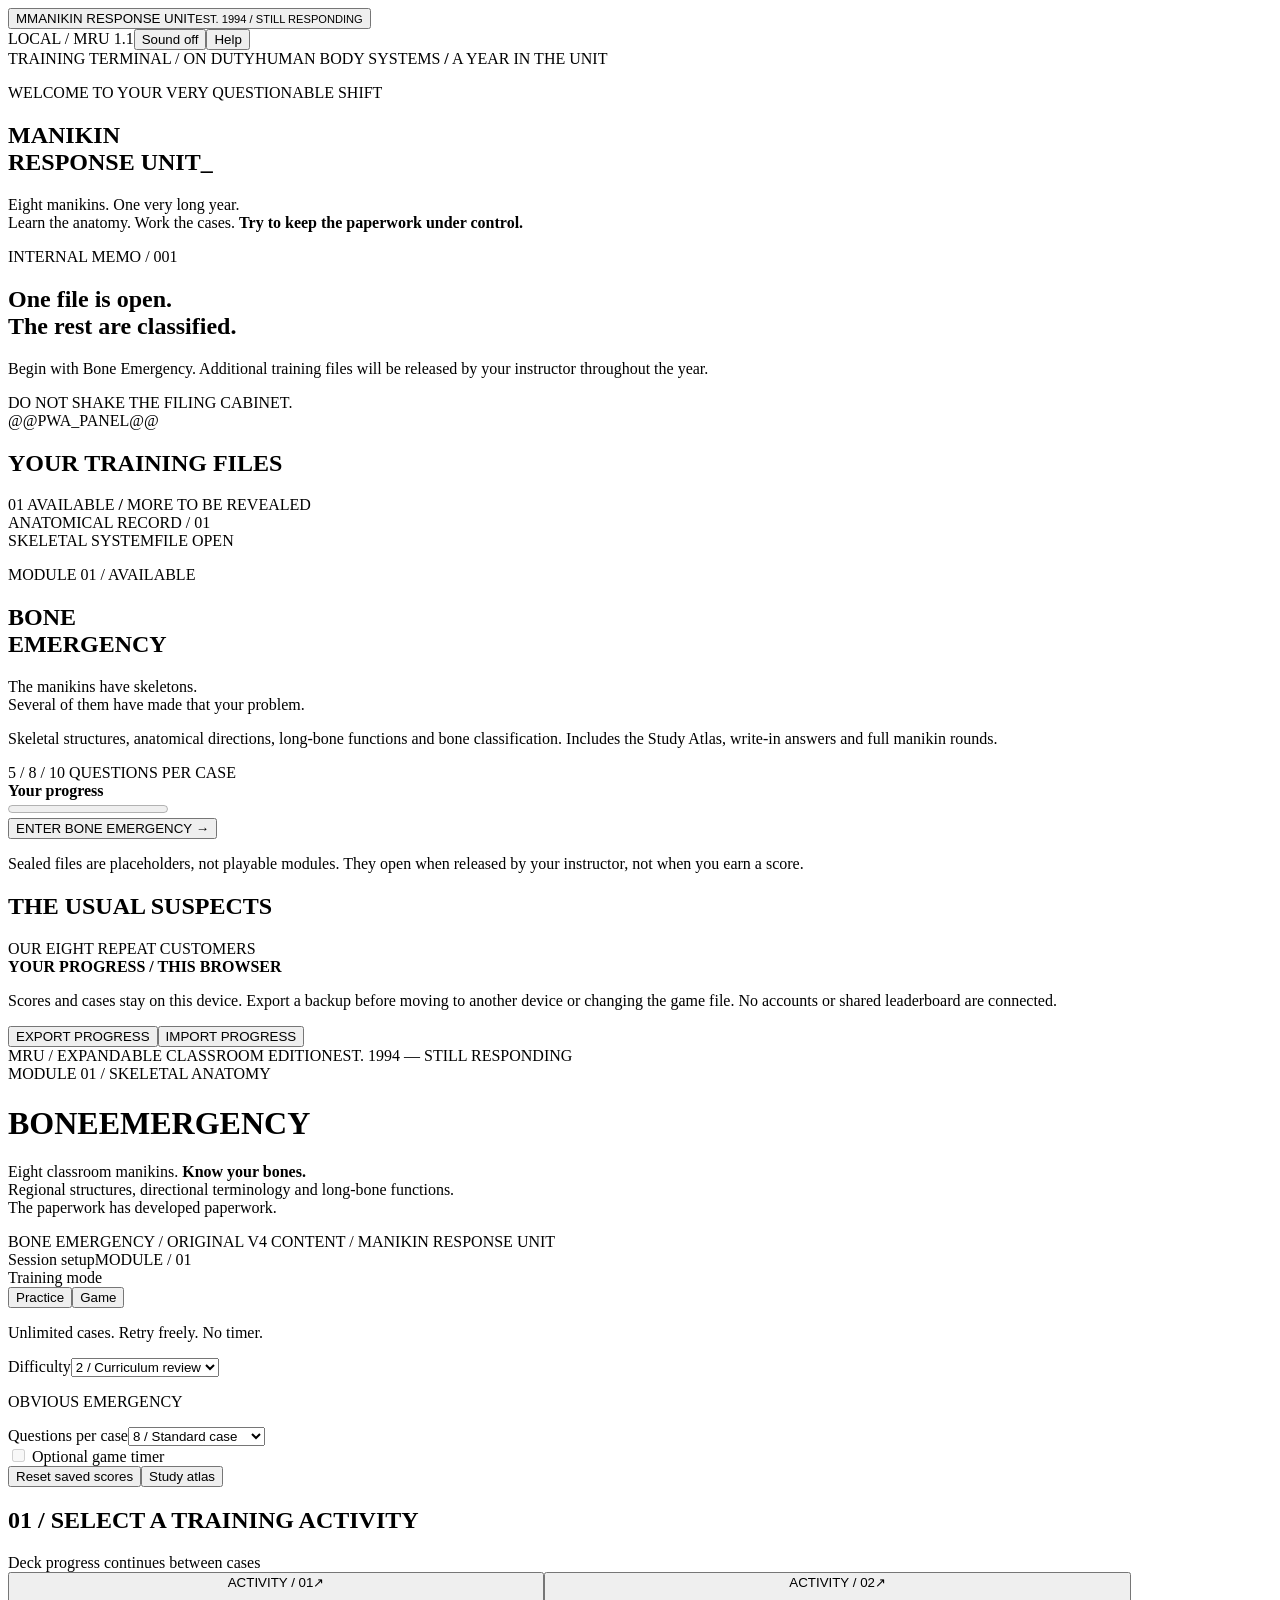
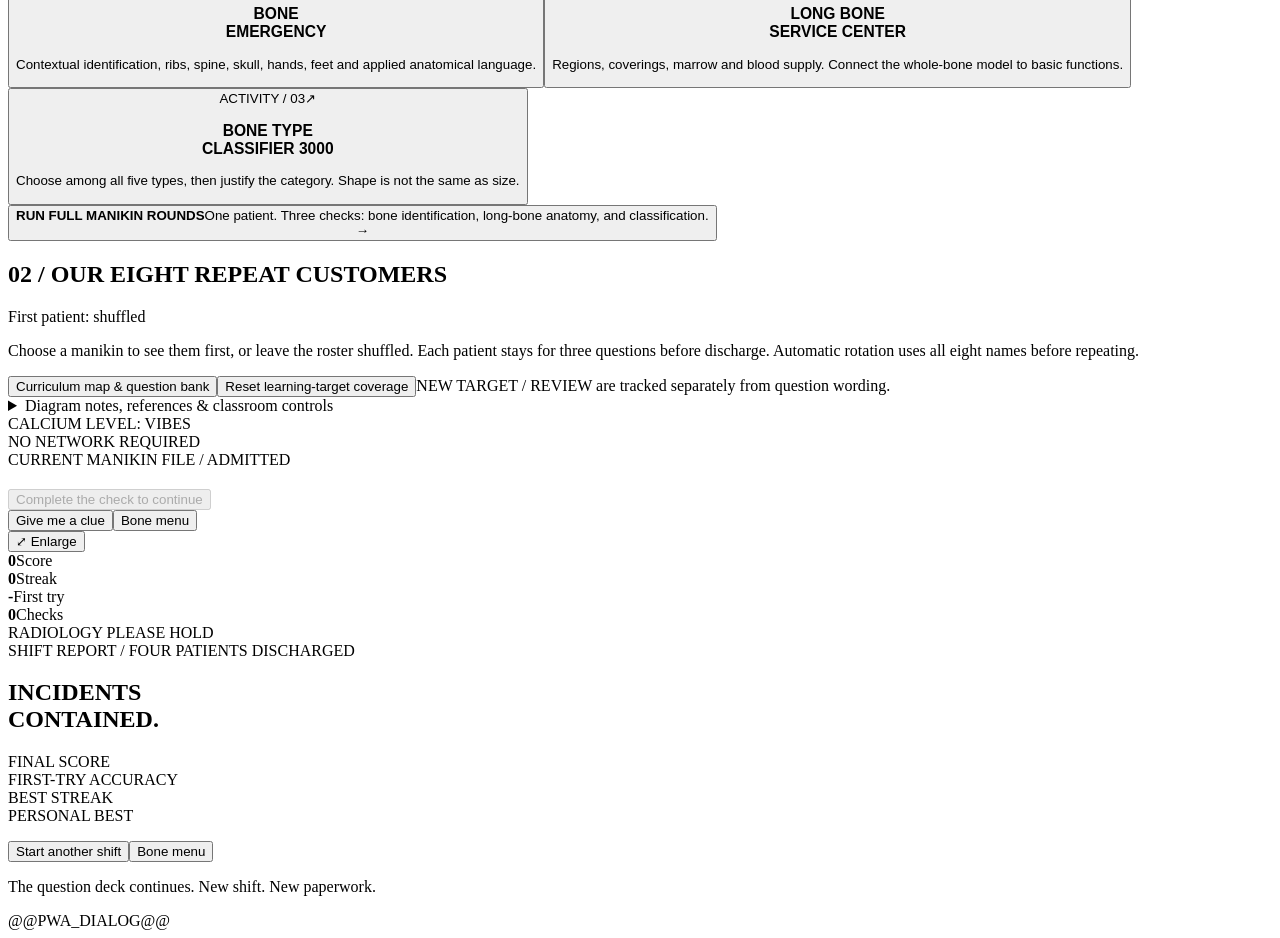
<file: src/index.template.html>
<!DOCTYPE html>

<html lang="en">
<head>
<meta charset="utf-8"/>
<meta content="width=device-width,initial-scale=1,viewport-fit=cover" name="viewport"/>
<meta content="dark light" name="color-scheme"/>
<title>MANIKIN RESPONSE UNIT | Bone Emergency</title>
<meta name="theme-color" content="#071311"/>
<meta name="description" content="Manikin Response Unit: classroom anatomy cases, Bone Emergency and a Study Atlas. Play online or install for offline study."/>
<meta name="application-name" content="Manikin Response Unit"/>
<meta name="mobile-web-app-capable" content="yes"/>
<meta name="apple-mobile-web-app-capable" content="yes"/>
<meta name="apple-mobile-web-app-status-bar-style" content="black-translucent"/>
<meta name="apple-mobile-web-app-title" content="MRU"/>
<link rel="manifest" href="./manifest.webmanifest"/>
<link rel="apple-touch-icon" sizes="180x180" href="./icons/apple-touch-icon.png"/>
<link rel="icon" type="image/png" sizes="32x32" href="./icons/favicon-32.png"/>
<style>@@GAME_CSS@@
@@HUB_CSS@@
@@PWA_CSS@@</style>
</head>
<body data-screen="hub">
<div class="app">
<header class="masthead">
<button aria-label="Manikin Response Unit home and module selection; current case is preserved" class="brand" id="brandHome"><span aria-hidden="true" class="brandMark">M</span><span class="brandText">MANIKIN RESPONSE UNIT<small>EST. 1994 / STILL RESPONDING</small></span></button>
<div class="mastTools"><button aria-label="Home and module selection; pause and preserve the current case" class="quietBtn" hidden="" id="hubHomeBtn">HOME / MODULES</button><button aria-label="Bone Emergency menu; current case is preserved" class="quietBtn mainMenu" hidden="" id="mainMenuBtn">BONE MENU</button><span class="local">LOCAL / MRU 1.1</span><button aria-pressed="false" class="quietBtn" id="soundBtn">Sound off</button><button class="quietBtn" id="helpBtn">Help</button></div>
</header>
<section id="pwaUpdateBanner" class="pwaUpdate" aria-label="App update available" hidden><div><strong>NEW TERMINAL UPDATE READY</strong><p>Your current case is safe. Reload when you are ready, not in the middle of a question.</p></div><button type="button" class="pwaPrimary" id="pwaApplyUpdate">APPLY UPDATE</button></section>

<main aria-labelledby="hubTitle" class="screen active" id="hubScreen">
<div class="hubStatus"><span><i aria-hidden="true"></i> TRAINING TERMINAL / ON DUTY</span><span>HUMAN BODY SYSTEMS <b aria-hidden="true">/</b> A YEAR IN THE UNIT</span></div>
<section class="hubHero">
<div class="hubIntro"><p class="smallcaps hubEyebrow">WELCOME TO YOUR VERY QUESTIONABLE SHIFT</p>
<h1 id="hubTitle" tabindex="-1">MANIKIN<br/><span>RESPONSE UNIT</span><span aria-hidden="true" class="hubCursor">_</span></h1>
<p class="hubLead">Eight manikins. One very long year.<br/>Learn the anatomy. Work the cases. <strong>Try to keep the paperwork under control.</strong></p>
</div>
<aside aria-label="Dispatch memo" class="dispatchNote"><span class="smallcaps">INTERNAL MEMO / 001</span><h2>One file is open.<br/>The rest are classified.</h2><p>Begin with Bone Emergency. Additional training files will be released by your instructor throughout the year.</p><span class="dispatchStamp">DO NOT SHAKE THE FILING CABINET.</span></aside>
</section>
@@PWA_PANEL@@
<div class="hubSectionHead"><h2>YOUR TRAINING FILES</h2><span>01 AVAILABLE <b aria-hidden="true">/</b> MORE TO BE REVEALED</span></div>
<section aria-labelledby="boneModuleTitle" class="activeModule">
<div aria-hidden="true" class="modulePreview"><div class="previewStamp">ANATOMICAL RECORD / 01</div><div id="hubPreview"></div><div class="previewBottom"><span>SKELETAL SYSTEM</span><span>FILE OPEN</span></div></div>
<div class="activeModuleInfo"><p class="smallcaps availableLabel"><span aria-hidden="true"></span> MODULE 01 / AVAILABLE</p>
<h2 id="boneModuleTitle">BONE<br/><span>EMERGENCY</span></h2>
<p class="moduleIntro">The manikins have skeletons.<br/>Several of them have made that your problem.</p>
<p class="moduleTopics">Skeletal structures, anatomical directions, long-bone functions and bone classification. Includes the Study Atlas, write-in answers and full manikin rounds.</p>
<div class="hubChips"><span id="hubPromptCount"></span><span id="hubAtlasCount"></span><span>5 / 8 / 10 QUESTIONS PER CASE</span></div>
<div class="hubProgress"><div><strong id="hubProgressLabel">Your progress</strong><span id="hubCoverageText"></span></div><progress aria-labelledby="hubProgressLabel" id="hubCoverage" max="100" value="0"></progress><small id="hubCoverageNote"></small></div>
<div class="moduleLaunchRow"><button class="hubPrimary" id="enterBoneBtn">ENTER BONE EMERGENCY <span aria-hidden="true">→</span></button><button class="hubResume" hidden="" id="hubResumeBtn">RESUME CASE</button></div>
<p class="hubResumeNote" hidden="" id="hubResumeNote"></p>
</div>
</section>
<section aria-label="Unreleased mystery modules" class="mysteryGrid" id="mysteryModules"></section>
<p class="sealedNote">Sealed files are placeholders, not playable modules. They open when released by your instructor, not when you earn a score.</p>
<div class="hubSectionHead"><h2>THE USUAL SUSPECTS</h2><span>OUR EIGHT REPEAT CUSTOMERS</span></div>
<section aria-label="The classroom manikin cast" class="hubCast" id="hubCast"></section>
<footer class="hubFooter"><div><strong>YOUR PROGRESS / THIS BROWSER</strong><p>Scores and cases stay on this device. Export a backup before moving to another device or changing the game file. No accounts or shared leaderboard are connected.</p></div><div class="backupActions"><button class="quietBtn" id="exportProgress">EXPORT PROGRESS</button><button class="quietBtn" id="importProgress">IMPORT PROGRESS</button><input accept=".json,application/json" hidden="" id="progressFile" type="file"/></div></footer>
<div class="hubBottomLine"><span>MRU / EXPANDABLE CLASSROOM EDITION</span><span>EST. 1994 — STILL RESPONDING</span></div>
</main>
<main aria-label="Bone Emergency module menu" class="screen" id="homeScreen"><button class="resumeEntry" hidden="" id="resumeBtn">RESUME PAUSED CASE <span>Your question, score and patient file are preserved.</span></button>
<div class="homeHero"><div><div class="eyebrow smallcaps">MODULE 01 / SKELETAL ANATOMY</div><h1 class="heroTitle">BONE<span>EMERGENCY</span></h1><p class="heroCopy">Eight classroom manikins. <strong>Know your bones.</strong><br/>Regional structures, directional terminology and long-bone functions.<br/>The paperwork has developed paperwork.</p><div class="heroStamp">BONE EMERGENCY / ORIGINAL V4 CONTENT / MANIKIN RESPONSE UNIT</div></div>
<aside aria-label="Training settings" class="settings"><div class="settingsHeader smallcaps"><span>Session setup</span><span>MODULE / 01</span></div><div class="settingGroup"><label>Training mode</label><div class="seg"><button aria-pressed="true" data-mode="practice">Practice</button><button aria-pressed="false" data-mode="game">Game</button></div><p class="settingNote" id="modeNote">Unlimited cases. Retry freely. No timer.</p></div><div class="settingGroup"><label for="difficulty">Difficulty</label><select id="difficulty"><option value="1">1 / Foundation</option><option selected="" value="2">2 / Curriculum review</option><option value="3">3 / Challenge</option></select><p class="settingNote" id="difficultyNote">OBVIOUS EMERGENCY</p></div><div class="settingGroup"><label for="caseLength">Questions per case</label><select id="caseLength"><option value="5">5 / Quick case</option><option selected="" value="8">8 / Standard case</option><option value="10">10 / Extended case</option></select></div><div class="settingGroup"><label class="toggleLine"><input disabled="" id="timerSetting" type="checkbox"/> Optional game timer</label></div><div class="settingsFoot"><button class="linkBtn" id="resetScore">Reset saved scores</button><button class="quietBtn" id="atlasBtn">Study atlas</button></div></aside></div>
<div class="sectionTitle"><h2>01 / SELECT A TRAINING ACTIVITY</h2><span id="coverageHome">Deck progress continues between cases</span></div>
<div class="modules"><button class="module" data-start="bones"><span class="moduleNumber">ACTIVITY / 01</span><span aria-hidden="true" class="moduleArrow">↗</span><h3>BONE<br/>EMERGENCY</h3><p>Contextual identification, ribs, spine, skull, hands, feet and applied anatomical language.</p><span class="moduleCount" id="bonesCount"></span></button><button class="module" data-start="longbone"><span class="moduleNumber">ACTIVITY / 02</span><span aria-hidden="true" class="moduleArrow">↗</span><h3>LONG BONE<br/>SERVICE CENTER</h3><p>Regions, coverings, marrow and blood supply. Connect the whole-bone model to basic functions.</p><span class="moduleCount" id="longCount"></span></button><button class="module" data-start="classify"><span class="moduleNumber">ACTIVITY / 03</span><span aria-hidden="true" class="moduleArrow">↗</span><h3>BONE TYPE<br/>CLASSIFIER 3000</h3><p>Choose among all five types, then justify the category. Shape is not the same as size.</p><span class="moduleCount" id="classCount"></span></button></div>
<button class="mixedEntry" data-start="mixed"><div><strong>RUN FULL MANIKIN ROUNDS</strong><span id="mixedDescription">One patient. Three checks: bone identification, long-bone anatomy, and classification.</span></div><span aria-hidden="true" class="mixedArrow">→</span></button>
<div class="sectionTitle"><h2>02 / OUR EIGHT REPEAT CUSTOMERS</h2><span id="firstPatientHint">First patient: shuffled</span></div><div class="roster" id="roster"></div><p class="rosterHint" id="rosterHint">Choose a manikin to see them first, or leave the roster shuffled. Each patient stays for three questions before discharge. Automatic rotation uses all eight names before repeating.</p>
<div class="teacherTools"><button class="quietBtn" id="curriculumBtn">Curriculum map &amp; question bank</button><button class="linkBtn" id="resetCoverage">Reset learning-target coverage</button><span>NEW TARGET / REVIEW are tracked separately from question wording.</span></div><footer class="homeFooter"><details class="credits"><summary>Diagram notes, references &amp; classroom controls</summary>
<p>Scope comes from the supplied class worksheets, the Origami Organelles bone slideshow, and the teacher's current game instructions. New long-bone functions are drawn from the slideshow. Existing skeletal and classification reference keys are retained from v3. See <strong>Curriculum map &amp; question bank</strong> for question-level sources and omissions. This game is not a PLTW product.</p>
<p>All play works offline. Reference links need internet only when opened. Preferences, coverage, scores and a paused session stay in this browser. No student login or network request is needed. Keyboard: Tab or arrow keys for selectable regions; Enter/Space to select; keys 1-5 for answer choices. Write-ins accept listed synonyms and modest spelling errors; function items ask for short phrases.</p>

<p>Original game code and instructional art may be reused for classroom teaching. The inherited v2 lateral-skull drawing was informed by the public-domain LadyofHats illustration. Anatomy verification: OpenStax, <em>Anatomy and Physiology 2e</em>, sections 1.6, 6.2, 6.3, 7.2-7.4, 8.2 and 8.4. Full reference links are in the curriculum map.</p></details><span class="mono">CALCIUM LEVEL: VIBES<br/>NO NETWORK REQUIRED</span></footer>
</main>
<main aria-label="Training workstation" class="screen game" id="gameScreen">
<div class="runTop"><span class="runTitle" id="runTitle"></span><span class="deckCounter" id="deckCounter"></span></div>
<section aria-label="Current manikin patient" class="patientRecord"><div class="patientBadge"><strong id="patientInitials"></strong><small id="patientCode"></small></div><div><div class="patientNameLabel">CURRENT MANIKIN FILE / ADMITTED</div><h1 class="patientName" id="patientName"></h1><p class="incident" id="incident"></p></div><div class="caseProgress"><div class="caseCount" id="caseCount"></div><div class="checkSteps" id="checkSteps"></div><div class="caseTag" id="caseTag"></div></div></section>
<div class="workspace"><section aria-label="Current question" class="taskPanel"><div class="taskLabel" id="taskLabel"></div><h2 class="prompt" id="prompt" tabindex="-1"></h2><p class="taskInstruction" id="taskInstruction"></p><div aria-atomic="true" aria-live="polite" class="feedback" id="feedback"><div class="feedbackTitle" id="feedbackTitle"></div><div class="feedbackText" id="feedbackText"></div></div><div class="taskActions"><button class="primaryBtn" disabled="" id="nextBtn">Complete the check to continue</button></div><div class="hintControls"><button id="hintBtn">Give me a clue</button><button hidden="" id="revealBtn">Show &amp; explain</button><button id="leaveBtn">Bone menu</button></div><p class="sourceLine" hidden="" id="sourceLine"></p></section>
<section aria-label="Anatomical diagram and answer controls" class="stage" id="stage"><div class="plateHeader"><div><div class="plateTitle" id="plateTitle"></div><div class="orientation" id="orientation"></div></div><button aria-label="Enlarge the anatomical diagram" class="paperBtn" id="zoomBtn">⤢ Enlarge</button></div><div class="specimenBanner" hidden="" id="specimenBanner"><span id="specimenName"></span><small>SPECIMEN / CATEGORY + REASON REQUIRED</small></div><div class="diagramViewport" id="diagramViewport"><div class="diagramHost" id="diagramHost"></div></div><div class="plateNote" id="plateNote"></div><div class="answerHost" hidden="" id="answerHost"></div><div aria-label="All five bone categories" class="typeChoices" hidden="" id="typeChoices"></div><div class="timer" hidden="" id="timer"><div class="timerFill" id="timerFill"></div></div></section></div>
<div class="scoreStrip"><div class="scoreStats"><div class="scoreStat"><strong id="scoreVal">0</strong><span id="scoreLabel">Score</span></div><div class="scoreStat"><strong id="streakVal">0</strong><span>Streak</span></div><div class="scoreStat"><strong id="accuracyVal">-</strong><span>First try</span></div><div class="scoreStat"><strong id="checksVal">0</strong><span>Checks</span></div></div><div class="statusReadout"><span id="statusReadout">RADIOLOGY PLEASE HOLD</span><span class="timerText" id="timerText"></span></div></div>
</main>
<main class="screen" id="summaryScreen"><section class="summaryPanel"><div class="smallcaps" style="color:var(--amber)">SHIFT REPORT / FOUR PATIENTS DISCHARGED</div><h1 class="summaryTitle">INCIDENTS<br/>CONTAINED.</h1><div class="summaryStatLine"><div><strong id="finalScore"></strong><span>FINAL SCORE</span></div><div><strong id="finalAccuracy"></strong><span>FIRST-TRY ACCURACY</span></div><div><strong id="finalStreak"></strong><span>BEST STREAK</span></div><div><strong id="finalBest"></strong><span>PERSONAL BEST</span></div></div><div class="summaryNames" id="summaryNames"></div><p class="summaryNote" id="summaryNote"></p><div class="summaryActions"><button class="primaryBtn" id="anotherShift">Start another shift</button><button class="quietBtn" id="summaryHome">Bone menu</button></div><p class="smallcaps muted">The question deck continues. New shift. New paperwork.</p></section></main>
</div>
<dialog aria-labelledby="receiptName" id="caseDialog"><div class="dialogBar"><span>MANIKIN DISCHARGE RECORD</span><span id="receiptCode"></span></div><div class="dialogContent"><div class="smallcaps" id="receiptHeader" style="color:var(--mint)">CASE CLOSED / THREE CHECKS COMPLETE</div><h2 class="receiptName" id="receiptName"></h2><p class="receiptLead" id="receiptLead"></p><div class="receiptStats"><div><strong id="receiptFirst"></strong><span>FIRST TRY</span></div><div><strong id="receiptChecks"></strong><span>COMPLETED</span></div><div><strong id="receiptPoints"></strong><span id="receiptPointsLabel">POINTS</span></div></div><div class="receiptChecks" id="receiptTargets"></div><p class="receiptReview" id="receiptReview"></p><div class="receiptActions"><button class="primaryBtn" id="admitNext">Admit next manikin</button><button class="quietBtn" id="caseHome">Bone menu</button></div></div></dialog>
<dialog aria-label="Regional anatomy study atlas" class="atlasDialog" id="atlasDialog"><div class="dialogBar"><span>STUDY ATLAS / LABELS ENABLED</span><button class="quietBtn" id="closeAtlas">Close</button></div><div class="atlasLayout"><div class="atlasPaper"><div class="plateTitle" id="atlasTitle"></div><div class="orientation" id="atlasOrientation"></div><div class="atlasDrawing" id="atlasDrawing"></div><div class="atlasNote" id="atlasNote"></div></div><aside class="atlasSide"><label for="atlasView">CHOOSE A REGION</label><select id="atlasView"></select><p class="atlasInstruction">Select a name or a visible structure to highlight it. This is the study key, not a scored question.</p><div class="atlasList" id="atlasList"></div><p class="atlasFact" id="atlasFact"></p></aside></div></dialog>
<dialog aria-label="Enlarged anatomical diagram" class="zoomDialog" id="zoomDialog"><div class="zoomBar"><strong id="zoomTitle"></strong><div class="zoomControls"><button aria-label="Zoom out" class="quietBtn" id="zoomOut">-</button><span class="smallcaps" id="zoomLevel">100%</span><button aria-label="Zoom in" class="quietBtn" id="zoomIn">+</button><button class="quietBtn" id="closeZoom">Close</button></div></div><div class="zoomPaper"><div class="zoomDrawing" id="zoomDrawing"></div></div></dialog>
<dialog aria-labelledby="helpTitle" id="helpDialog"><div class="dialogBar"><span id="helpTitle">AUTHORIZED PERSONNEL PROBABLY ONLY</span><button class="quietBtn" id="closeHelp">Close</button></div><div class="dialogContent helpBox"><p><strong>Start with Full Manikin Rounds on Curriculum review.</strong> Standard cases contain eight distinct learning targets. Five-question and ten-question settings are also available. The focused modules use the same content standards within a narrower topic.</p>
<p><strong>Read the question before selecting.</strong> You may click a structure, identify a highlighted structure, type an anatomical term or number, interpret a report, or classify a specimen and justify the category. Classification plus its reason is one question.</p>
<p><strong>Clear diagrams are not answer clues.</strong> The same full regional view stays in place. Enlarge opens that entire view; only you choose whether to zoom further. Brackets in the long-bone drawing indicate gross regions, not separate tissues.</p>
<p><strong>Practice:</strong> retries and explanations are unlimited. A hint or revealed answer marks the item as supported rather than independent first-try recall. <strong>Game:</strong> first-try completion earns 100 points; after one error, 60; after two or more, 30. Errors deduct 20, with score floored at zero. Reviewing an answer earns no points. Both parts of a classification question must be correct.</p>
<p><strong>Coverage:</strong> the planner avoids duplicated learning targets and related concept groups within a case. It prioritizes unused eligible targets across cases. When a balanced case needs a previously covered target, the item is explicitly marked REVIEW. New wording alone never counts as a new target.</p>
<p><strong>Main Menu pauses rather than erases a case.</strong> Use Resume to continue, even after reopening the same file in the same browser when local storage is available. Practice is open-ended. A scored shift contains four manikin cases. Sound and the optional timer default to off.</p></div></dialog>
<div class="toast" hidden="" id="toast" role="status"></div>
<noscript><p style="padding:30px">This standalone game needs JavaScript enabled in your browser.</p></noscript>
<script id="content-data" type="application/json">@@GAME_DATA@@</script>
<script>@@GAME_ENGINE@@</script>
<dialog aria-labelledby="curriculumTitle" class="curriculumDialog" id="curriculumDialog"><div class="dialogBar"><strong id="curriculumTitle">CURRICULUM MAP / TEACHER REVIEW</strong><button class="quietBtn" id="closeCurriculum">Close</button></div><div class="curriculumBody">
<div class="curriculumIntro"><div><div class="smallcaps">ASSESSMENT INVENTORY</div><h2>244 prompts.<br/>118 learning targets.</h2><p>Distinct targets, not renamed duplicates. Standard mixed cases combine three skeletal checks, two directional-language checks, two long-bone structure/function checks and one classification check. Function variants share their structure's target ID.</p></div><div class="curriculumCaution"><strong>Class sources first; edition scope is deliberate.</strong><p>The worksheets establish coverage but are not completed answer keys. Their existing v3 skeletal and classification reference keys are retained. Added function questions use the supplied bone slideshow directly. A source title is shown after each answer, and every item is traceable below.</p></div></div>
<h3>Worksheet-to-game map</h3><table class="mapTable"><tbody><tr><th>1.1.4 / Q6</th><td>The existing five-category classifier is unchanged, including sesamoid as requested by the teacher and included in the bone slideshow.</td></tr><tr><th>1.1.4 / Q7 and page 3</th><td>Epiphysis, metaphysis, diaphysis; compact/spongy bone; periosteum, vessel, cavity and yellow marrow. Whole-bone structures only.</td></tr><tr><th>Origami Organelles / Long bones</th><td>Shaft and ends; compact bone; medullary canal; yellow marrow and fat storage; spongy bone and red marrow; blood-cell production as a basic function.</td></tr><tr><th>Origami Organelles / Bones</th><td>Periosteum as a protective vascular covering; hyaline cartilage as a smooth surface for joint movement; nutrient arteries supplying the shaft.</td></tr><tr><th>1.1.4 / Q9-Q10</th><td>Overall compact-versus-spongy organization, weight and blood supply, without cell-level details.</td></tr><tr><th>1.1.5 / Q2-Q12</th><td>Adult skeletal count and joining of skeletal elements; skull bones and sutures; regional identification and hand/foot groups and counts.</td></tr><tr><th>1.1.5 / Q13-Q20</th><td>Rib attachment groups and counts, three sternal sections, five spinal regions and discs.</td></tr><tr><th>1.1.5 / Q21-Q24, Q28-Q30</th><td>Common/anatomical names, auditory ossicles, largest bone and basic protective or movement relationships.</td></tr><tr><th>Supplemental / Dalia Directs</th><td>Applied left/right, medial/lateral, proximal/distal, anterior/posterior and named body regions; short written responses are retained.</td></tr></tbody></table>
<h3>Deliberate exclusions and qualifications</h3><p>Cell-level anatomy and bone repair/remodeling are outside this edition: there are no questions or atlas fields on those topics. Also excluded: unavailable video diagnoses, invented interactive-model conclusions, a universal femur-strength value and an exact newborn count. Growth-plate timing is not assessed; the epiphyseal plate remains a location-only model label. Body-region and bone-count conventions retained from v3 are qualified where needed.</p>
<p><strong>Rib terminology:</strong> questions distinguish true pairs 1-7, indirectly attached non-floating pairs 8-10, and floating pairs 11-12. Where FALSE is used inclusively it means pairs 8-12, with floating ribs as its subset. That answer-key convention is explicit because the worksheet itself leaves the definitions blank.</p>
<p><strong>Art and scale: </strong>The v3 complete long-bone model and the remaining regional artwork are preserved. Periosteum follows the non-articular exterior, not the artificial cut surface. Marrow is partly removed to show the cavity. No target-specific automatic crop or extra small-scale atlas field is used.</p>
<h3>Class slideshow / newly added function keys</h3><p>OrigamiOrganelles.ppt, slides titled Long bones, Bones and Structure of a bone. The file is the source for the basic functions above, not the paper-model assembly directions. Cell-production details and growth-plate timing are not imported into the game.</p><details><summary>Retained skeletal/classification answer-key references</summary><p>These reference links were included with v3. They support inherited skeletal/classification keys and diagram relationships; they are separate from the new slideshow-derived function questions and are not completed class worksheets.</p><ul><li><a href="https://openstax.org/books/anatomy-and-physiology-2e/pages/6-3-bone-structure" rel="noopener" target="_blank">OpenStax A&amp;P 2e 6.3 - Bone Structure</a></li><li><a href="https://openstax.org/books/anatomy-and-physiology-2e/pages/6-2-bone-classification" rel="noopener" target="_blank">OpenStax A&amp;P 2e 6.2 - Bone Classification</a></li><li><a href="https://openstax.org/books/anatomy-and-physiology-2e/pages/7-4-the-thoracic-cage" rel="noopener" target="_blank">OpenStax A&amp;P 2e 7.4 - Thoracic Cage</a></li><li><a href="https://openstax.org/books/anatomy-and-physiology-2e/pages/7-3-the-vertebral-column" rel="noopener" target="_blank">OpenStax A&amp;P 2e 7.3 - Vertebral Column</a></li><li><a href="https://openstax.org/books/anatomy-and-physiology-2e/pages/7-2-the-skull" rel="noopener" target="_blank">OpenStax A&amp;P 2e 7.2 - The Skull</a></li><li><a href="https://openstax.org/books/anatomy-and-physiology-2e/pages/8-2-bones-of-the-upper-limb" rel="noopener" target="_blank">OpenStax A&amp;P 2e 8.2 - Upper Limb</a></li><li><a href="https://openstax.org/books/anatomy-and-physiology-2e/pages/8-4-bones-of-the-lower-limb" rel="noopener" target="_blank">OpenStax A&amp;P 2e 8.4 - Lower Limb</a></li><li><a href="https://openstax.org/books/anatomy-and-physiology-2e/pages/1-6-anatomical-terminology" rel="noopener" target="_blank">OpenStax A&amp;P 2e 1.6 - Anatomical Terminology</a></li></ul></details>
<details id="bankDetails"><summary>Inspect the full question bank and answer explanations</summary><div class="bankFilters"><label>Search <input id="bankSearch" placeholder="ribs, periosteum, fat storage..." type="search"/></label><label>Topic <select id="bankDomain"><option value="">All topics</option><option value="identify">Identification</option><option value="regional">Detailed regional anatomy</option><option value="long">Long-bone structure / function</option><option value="classify">Classification</option><option value="application">Application</option></select></label><span id="bankCount"></span></div><table class="bankTable"><thead><tr><th>ID / level</th><th>Question / answer</th><th>Alignment / key</th></tr></thead><tbody id="bankRows"></tbody></table></details>
</div></dialog><script>@@HUB_SCRIPT@@</script><dialog aria-labelledby="hubHelpTitle" id="hubHelp"><div class="dialogBar"><strong id="hubHelpTitle">MANIKIN RESPONSE UNIT / ORIENTATION</strong><button class="quietBtn" id="closeHubHelp">Close</button></div><div class="dialogContent hubHelpContent"><h2>Report to the open file.</h2><p><strong>Enter Bone Emergency</strong> to choose its training activity, practice or game mode, difficulty, case length and first manikin. The Study Atlas is inside that module.</p><p><strong>Home / Modules</strong> returns to this directory and pauses your current case. <strong>Bone Menu</strong> stays within the first module. Resume your case without losing your place or your unsubmitted written answer.</p><p><strong>The other files are mysteries.</strong> They contain no new lessons yet and cannot be unlocked through gameplay.</p><p><strong>Progress is local.</strong> Export a JSON backup, then import it in this edition on another device. Import replaces that browser's saved Bone Emergency progress. Backups are not a secure grade record or a shared leaderboard.</p><p>This edition supports installation from the live website. Use INSTALL APP or APP INFO on the main home page for device-specific instructions. Open the home-screen app while connected and wait for OFFLINE READY before disconnecting. Updates do not intentionally reset your progress; export backups regularly.</p></div></dialog>@@PWA_DIALOG@@
<script>@@PWA_SCRIPT@@</script>
</body>
</html>
</file>
